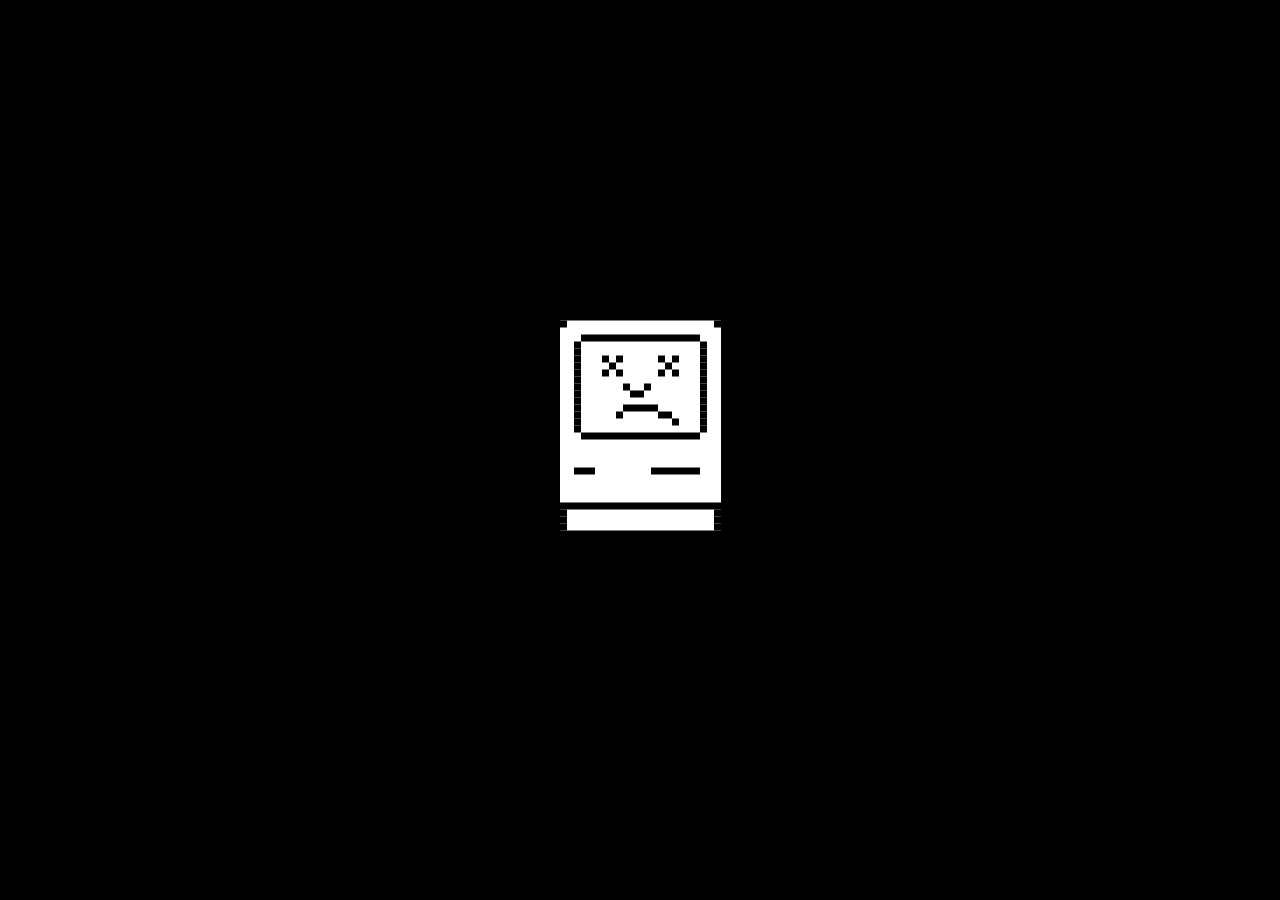
<file: Offline/index.html>
<!DOCTYPE html>
<html lang="en" >
<head>
  <meta charset="UTF-8">
  <title>Genemator's Stream</title>
  <meta name="viewport" content="width=device-width, initial-scale=1, viewport-fit=cover">
  <link rel="stylesheet" href="./style.css">
</head>
<body>
<figure>
	<div class="sad-mac"></div>
</figure>  
</body>
</html>
</file>
<file: Offline/style.css>
* {
	border: 0;
	box-sizing: border-box;
	margin: 0;
	padding: 0;
}
body {
	background: currentColor;
}
/* I. Containers */
figure {
	font-size: 6px;
	position: absolute;
	top: 50%;
	left: 50%;
	transform: translate(-50%,-50%);
	width: 64em;
}
figcaption {
	color: #fff;
	display: flex;
	align-content: space-between;
	flex-wrap: wrap;
	height: 17em;
}
figcaption span:before, .sad-mac:before {
	content: "";
	display: block;
	width: 1em;
	height: 1em;
	transform: translate(-1em,-1em);
} 
figcaption span {
	display: inline-block;
	margin: 0 2em;
	width: 4em;
	height: 6em;
}
.sr-text {
	overflow: hidden;
	position: absolute;
	width: 0;
	height: 0;
}
/* II. Sprites */
/* 1. Sad Mac */
.sad-mac {
	background: #fff;
	margin: 0 auto 7em auto;
	width: 23em;
	height: 30em;
}
.sad-mac:before {
	box-shadow: 1em 1em, 23em 1em, 4em 3em, 5em 3em, 6em 3em, 7em 3em, 8em 3em, 9em 3em, 10em 3em, 11em 3em, 12em 3em, 13em 3em, 14em 3em, 15em 3em, 16em 3em, 17em 3em, 18em 3em, 19em 3em, 20em 3em, 3em 4em, 21em 4em, 3em 5em, 21em 5em, 3em 6em, 7em 6em, 9em 6em, 15em 6em, 17em 6em, 21em 6em, 3em 7em, 8em 7em, 16em 7em, 21em 7em, 3em 8em, 7em 8em, 9em 8em, 15em 8em, 17em 8em, 21em 8em, 3em 9em, 21em 9em, 3em 10em, 10em 10em, 13em 10em, 21em 10em, 3em 11em, 11em 11em, 12em 11em, 21em 11em, 3em 12em, 21em 12em, 3em 13em, 10em 13em, 11em 13em, 12em 13em, 13em 13em, 14em 13em, 21em 13em, 3em 14em, 9em 14em, 15em 14em, 16em 14em, 21em 14em, 3em 15em, 17em 15em, 21em 15em, 3em 16em, 21em 16em, 4em 17em, 5em 17em, 6em 17em, 7em 17em, 8em 17em, 9em 17em, 10em 17em, 11em 17em, 12em 17em, 13em 17em, 14em 17em, 15em 17em, 16em 17em, 17em 17em, 18em 17em, 19em 17em, 20em 17em, 3em 22em, 4em 22em, 5em 22em, 14em 22em, 15em 22em, 16em 22em, 17em 22em, 18em 22em, 19em 22em, 20em 22em, 1em 27em, 2em 27em, 3em 27em, 4em 27em, 5em 27em, 6em 27em, 7em 27em, 8em 27em, 9em 27em, 10em 27em, 11em 27em, 12em 27em, 13em 27em, 14em 27em, 15em 27em, 16em 27em, 17em 27em, 18em 27em, 19em 27em, 20em 27em, 21em 27em, 22em 27em, 23em 27em, 1em 28em, 23em 28em, 1em 29em, 23em 29em, 1em 30em, 23em 30em;
}
/* 2. Letters */
._0:before {
	box-shadow: 2em 1em, 3em 1em, 1em 2em, 1em 3em, 1em 4em, 1em 5em, 4em 2em, 4em 3em, 4em 4em, 4em 5em, 2em 4em, 3em 3em, 2em 6em, 3em 6em;
}
._4:before {
	box-shadow: 1em 1em, 1em 2em, 1em 3em, 1em 4em, 4em 1em, 4em 2em, 4em 3em, 4em 4em, 2em 4em, 3em 4em, 4em 5em, 4em 6em;
}
.d:before {
	box-shadow: 1em 1em, 2em 1em, 3em 1em, 1em 2em, 4em 2em, 1em 3em, 4em 3em, 1em 4em, 4em 4em, 1em 5em, 4em 5em, 1em 6em, 2em 6em, 3em 6em;
}
.e:before {
	box-shadow: 1em 1em, 2em 1em, 3em 1em, 4em 1em, 1em 2em, 1em 3em, 2em 3em, 3em 3em, 1em 4em, 1em 5em, 1em 6em, 2em 6em, 3em 6em, 4em 6em;
}
.f:before {
	box-shadow: 1em 1em, 2em 1em, 3em 1em, 4em 1em, 1em 2em, 1em 3em, 2em 3em, 3em 3em, 1em 4em, 1em 5em, 1em 6em;
}
.n:before {
	box-shadow: 1em 1em, 1em 2em, 1em 3em, 1em 4em, 1em 5em, 1em 6em, 4em 1em, 4em 2em, 4em 3em, 4em 4em, 4em 5em, 4em 6em, 2em 3em, 3em 4em;
}
.o:before {
	box-shadow: 2em 1em, 3em 1em, 1em 2em, 1em 3em, 1em 4em, 1em 5em, 4em 2em, 4em 3em, 4em 4em, 4em 5em, 2em 6em, 3em 6em;
}
.r:before {
	box-shadow: 1em 1em, 2em 1em, 3em 1em, 4em 2em, 1em 2em, 1em 3em, 1em 4em, 2em 3em, 3em 3em, 1em 5em, 1em 6em, 4em 4em, 4em 5em, 4em 6em;
}
.t:before {
	box-shadow: 1em 1em, 2em 1em, 3em 1em, 2em 2em, 2em 3em, 2em 4em, 2em 5em, 2em 6em;
}
.u:before {
	box-shadow: 1em 1em, 1em 2em, 1em 3em, 1em 4em, 1em 5em, 4em 1em, 4em 2em, 4em 3em, 4em 4em, 4em 5em, 2em 6em, 3em 6em;
}
/* III. Responsiveness */
/* This cannot be smoothly done using viewport units; sprite pixels will look divided when font size is a floating point. */
@media screen and (min-width: 720px) {
	figure {
	    font-size: 7px;
	}
}
@media screen and (min-width: 1440px) {
	figure {
	    font-size: 8px;
	}
}
</file>
